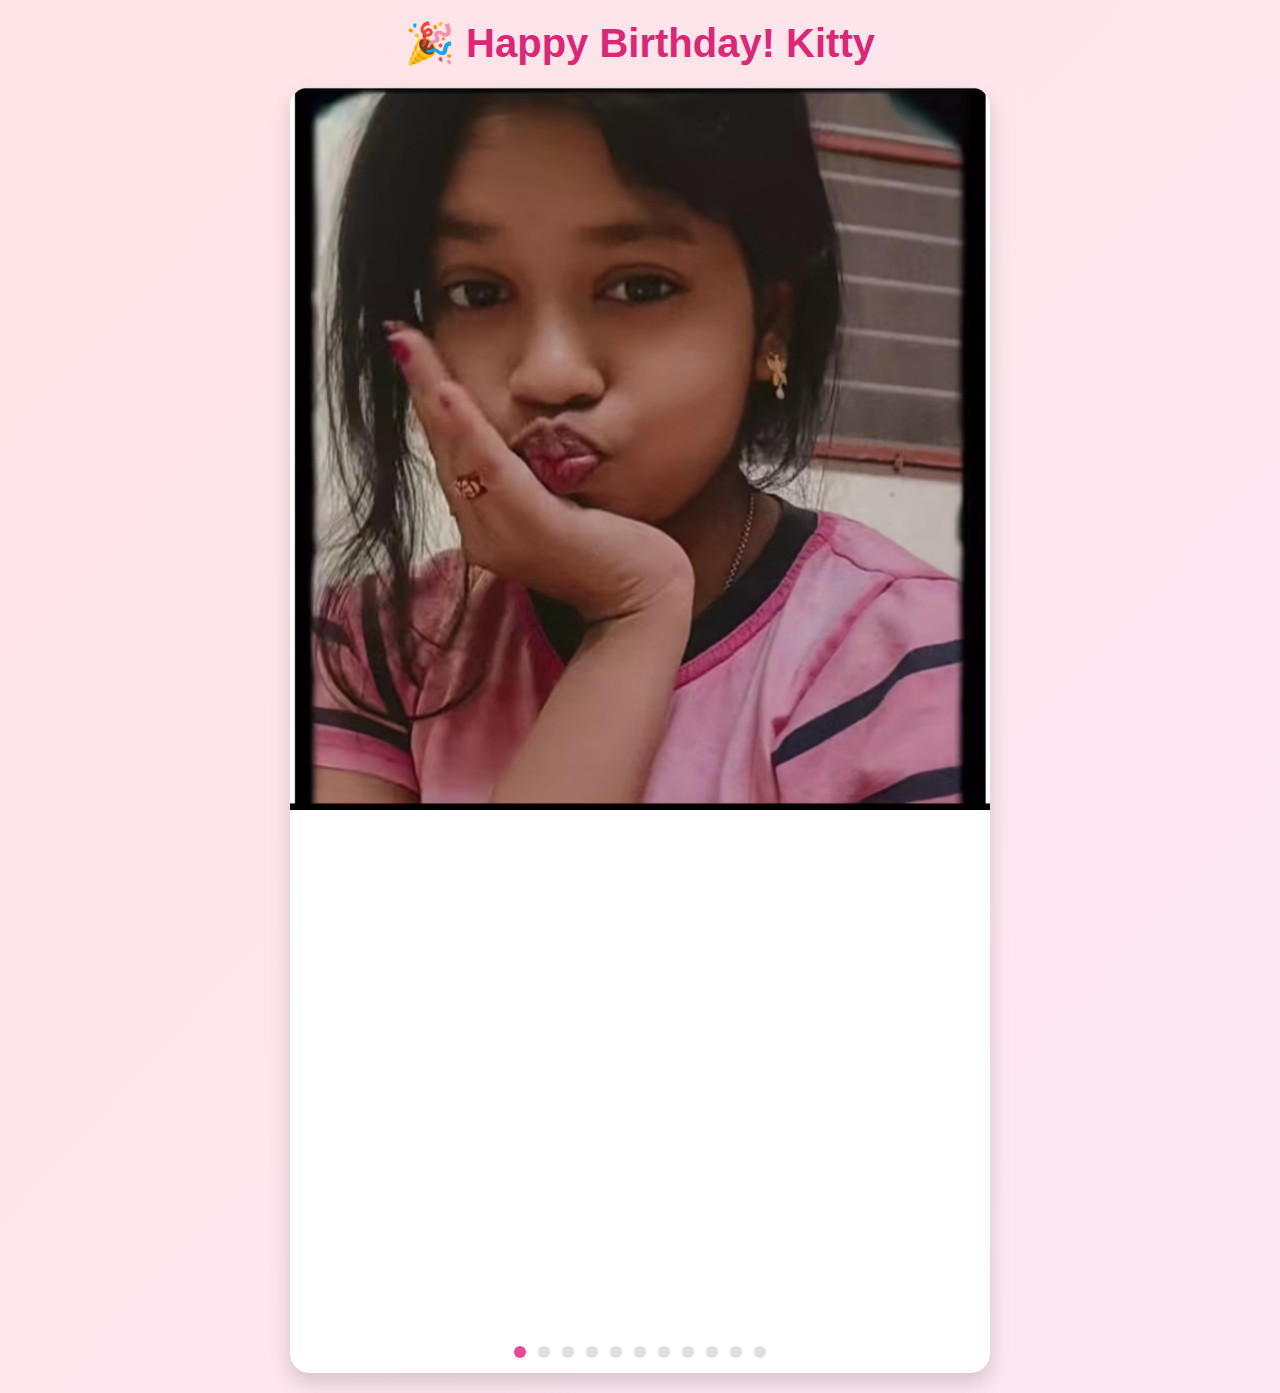
<file: album.html>
<!DOCTYPE html>
<html lang="en">
<head>
  <meta charset="UTF-8" />
  <meta name="viewport" content="width=device-width, initial-scale=1.0"/>
  <title>Happy Birthday Album</title>
  <style>
    * {
      box-sizing: border-box;
      margin: 0;
      padding: 0;
    }

    body {
      font-family: 'Segoe UI', sans-serif;
      background: linear-gradient(to bottom right, #ffe4e6, #fce7f3);
      color: #ec4899;
      display: flex;
      flex-direction: column;
      align-items: center;
      padding: 20px;
    }

    h1 {
      font-size: 2.5rem;
      margin-bottom: 20px;
      font-weight: bold;
      text-align: center;
      color: #db2777;
    }

    .album-container {
      width: 100%;
      max-width: 700px;
      background: white;
      border-radius: 20px;
      box-shadow: 0 10px 20px rgba(0,0,0,0.15);
      overflow: hidden;
    }

    .slider {
      display: flex;
      transition: transform 0.5s ease-in-out;
    }

    .slide {
      min-width: 100%;
      user-select: none;
    }

    .slide img {
      width: 100%;
      height: auto;
      display: block;
      object-fit: cover;
    }

    .nav-dots {
      display: flex;
      justify-content: center;
      margin: 15px 0;
    }

    .dot {
      width: 12px;
      height: 12px;
      background-color: #ddd;
      border-radius: 50%;
      margin: 0 6px;
      cursor: pointer;
      transition: background 0.3s;
    }

    .dot.active {
      background-color: #ec4899;
    }

    @media (max-width: 500px) {
      h1 {
        font-size: 1.8rem;
      }
    }
  </style>
</head>
<body>

  <h1>🎉 Happy Birthday! Kitty</h1>

  <div class="album-container" id="album">
    <div class="slider" id="slider">
      <div class="slide"><img src="./fo.jpg" alt="Photo 1" /></div>
      <div class="slide"><img src="./6_07_25(goodnight).jpg" alt="Photo 2" /></div>
      <div class="slide"><img src="./3_07_25.jpg" alt="Photo 3" /></div>
      <div class="slide"><img src="./07_0725.jpg" alt="Photo 4" /></div>
      <div class="slide"><img src="./07_07_25.jpg" alt="Photo 4" /></div>
      <div class="slide"><img src="./date.jpg" alt="Photo 4" /></div>
      <div class="slide"><img src="./18_06_25.jpg" alt="Photo 4" /></div>

      <div class="slide"><img src="./10_07_25.jpg" alt="Photo 4" /></div>
      <div class="slide"><img src="./10_07_25 (1).jpg" alt="Photo 4" /></div>
      <div class="slide"><img src="./10_07_25(2).jpg" alt="Photo 4" /></div>
      
      <div class="slide"><img src="./9_07_24.jpg" alt="Photo 4" /></div>
    </div>
    <div class="nav-dots" id="dots"></div>
  </div>

  <script>
    const slider = document.getElementById('slider');
    const dotsContainer = document.getElementById('dots');
    const slides = document.querySelectorAll('.slide');
    let currentIndex = 0;

    // Create dots
    slides.forEach((_, i) => {
      const dot = document.createElement('div');
      dot.classList.add('dot');
      if (i === 0) dot.classList.add('active');
      dot.addEventListener('click', () => goToSlide(i));
      dotsContainer.appendChild(dot);
    });

    const updateDots = () => {
      document.querySelectorAll('.dot').forEach((d, i) => {
        d.classList.toggle('active', i === currentIndex);
      });
    };

    const goToSlide = (index) => {
      currentIndex = index;
      slider.style.transform = `translateX(-${100 * currentIndex}%)`;
      updateDots();
    };

    // Swipe / Drag Support
    let startX = 0;
    let isDragging = false;

    // Touch
    slider.addEventListener('touchstart', (e) => {
      startX = e.touches[0].clientX;
      isDragging = true;
    });

    slider.addEventListener('touchend', (e) => {
      if (!isDragging) return;
      const endX = e.changedTouches[0].clientX;
      handleSwipe(endX - startX);
      isDragging = false;
    });

    // Mouse
    slider.addEventListener('mousedown', (e) => {
      startX = e.clientX;
      isDragging = true;
    });

    slider.addEventListener('mouseup', (e) => {
      if (!isDragging) return;
      const endX = e.clientX;
      handleSwipe(endX - startX);
      isDragging = false;
    });

    function handleSwipe(deltaX) {
      const threshold = 50;
      if (deltaX > threshold && currentIndex > 0) {
        goToSlide(currentIndex - 1);
      } else if (deltaX < -threshold && currentIndex < slides.length - 1) {
        goToSlide(currentIndex + 1);
      }
    }
  </script>

</body>
</html>
</file>
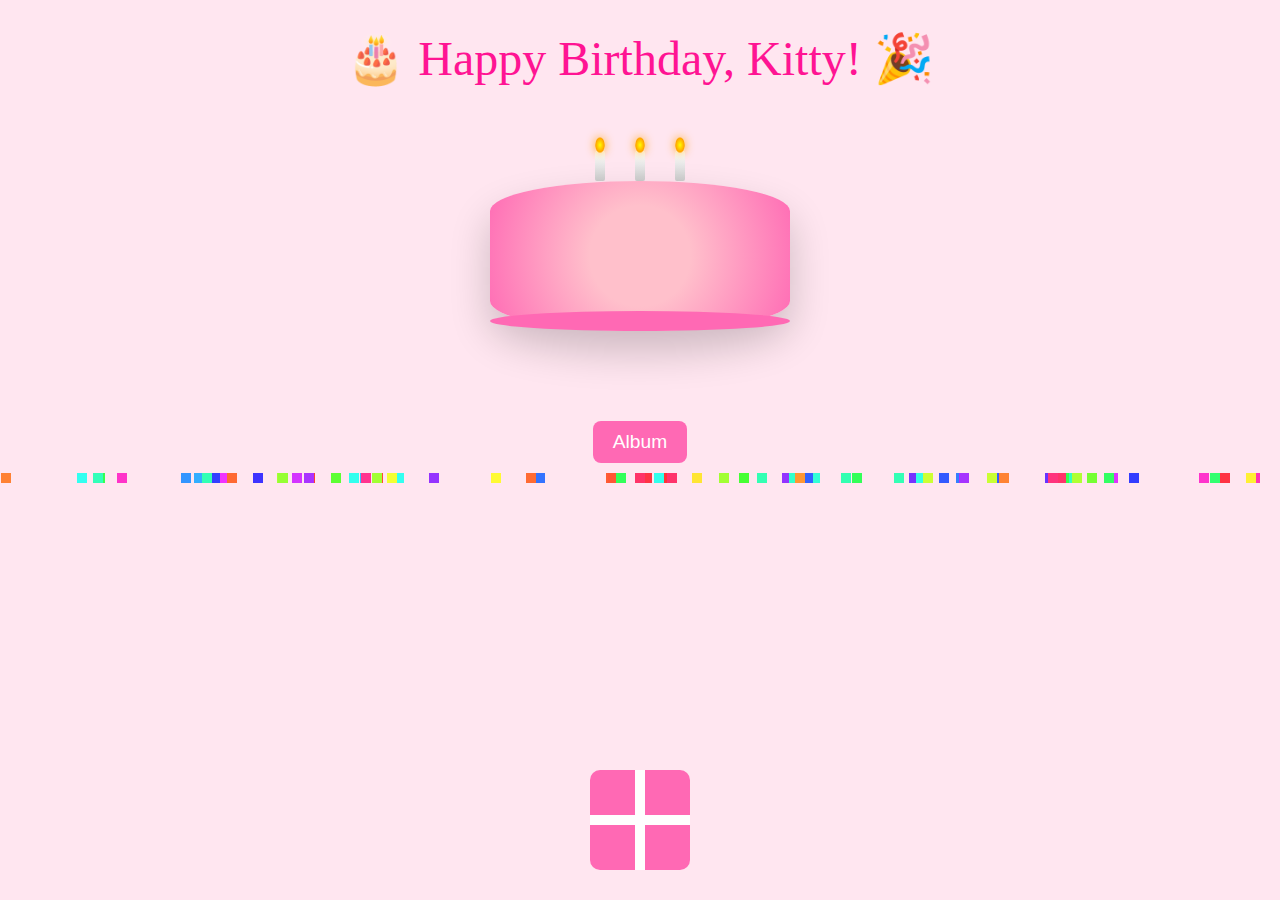
<file: cake.html>
<!DOCTYPE html>
<html lang="en">
<head>
  <meta charset="UTF-8">
  <title>Happy Birthday Kitty!</title>
  <style>
    body {
      margin: 0;
      background: #ffe6f0;
      font-family: 'Comic Sans MS', cursive;
      overflow: hidden;
    }

    .birthday-message {
      text-align: center;
      margin-top: 30px;
      font-size: 3em;
      color: #ff1493;
      animation: popIn 2s ease-out;
    }

    @keyframes popIn {
      0% { transform: scale(0); opacity: 0; }
      100% { transform: scale(1); opacity: 1; }
    }

    .cake-container {
      position: relative;
      width: 300px;
      height: 200px;
      margin: 40px auto;
    }

    .cake {
      position: relative;
      width: 300px;
      height: 150px;
      background: radial-gradient(circle, #ffc0cb 30%, #ff69b4 100%);
      border-radius: 50% / 20%;
      overflow: visible;
      box-shadow: 0 20px 40px rgba(0,0,0,0.2);
      transition: 0.8s;
    }

    .cake::before {
      content: '';
      position: absolute;
      bottom: 0;
      width: 100%;
      height: 20px;
      background: #ff69b4;
      border-radius: 50%;
    }

    .candles {
      position: absolute;
      top: -30px;
      left: 50%;
      transform: translateX(-50%);
      display: flex;
      gap: 30px;
    }

    .candle {
      width: 10px;
      height: 30px;
      background: linear-gradient(to bottom, #fff, #ccc);
      border-radius: 2px;
      position: relative;
    }

    .flame {
      position: absolute;
      top: -14px;
      left: 50%;
      transform: translateX(-50%);
      width: 10px;
      height: 16px;
      background: radial-gradient(ellipse at center, #ff0 0%, #ffa500 60%, transparent 80%);
      border-radius: 50% 50% 40% 40%;
      animation: flicker 0.2s infinite alternate;
      box-shadow: 0 0 10px rgba(255, 165, 0, 0.8);
    }

    @keyframes flicker {
      from { transform: translateX(-50%) scale(1); opacity: 0.8; }
      to { transform: translateX(-50%) scale(1.2); opacity: 1; }
    }

    .slice {
      position: absolute;
      top: 0;
      left: 50%;
      width: 0;
      height: 0;
      border-top: 150px solid #fff0f5;
      border-left: 75px solid transparent;
      border-right: 75px solid transparent;
      transform: translateX(-50%) rotate(0deg);
      transform-origin: bottom center;
      z-index: 5;
      transition: transform 2s ease;
      display: none;
    }

    .slice.show {
      display: block;
      transform: translateX(-50%) rotate(25deg) translateY(-30px);
    }

    .gift-box {
      position: absolute;
      bottom: 30px;
      left: 50%;
      transform: translateX(-50%);
      width: 100px;
      height: 100px;
      background: #ff69b4;
      border-radius: 10px;
      cursor: pointer;
      animation: bounce 2s infinite;
    }

    .gift-box:before, .gift-box:after {
      content: "";
      position: absolute;
      background: white;
    }

    .gift-box:before {
      width: 100%;
      height: 10px;
      top: 45%;
      left: 0;
    }

    .gift-box:after {
      width: 10px;
      height: 100%;
      left: 45%;
      top: 0;
    }

    @keyframes bounce {
      0%, 100% { transform: translateX(-50%) translateY(0); }
      50% { transform: translateX(-50%) translateY(-10px); }
    }

    .confetti {
      position: absolute;
      width: 10px;
      height: 10px;
      background: #ff0;
      animation: fall 3s linear infinite;
    }

    @keyframes fall {
      0% { top: -10px; opacity: 1; }
      100% { top: 100vh; opacity: 0; }
    }

    .wish-text {
      font-size: 2em;
      text-align: center;
      color: #d63384;
      margin-top: 20px;
      animation: popIn 1.5s ease-out;
    }

    .hidden {
      display: none;
    }

    .cut-button {
      display: block;
      margin: 10px auto;
      padding: 10px 20px;
      font-size: 1.2em;
      background: #ff69b4;
      color: white;
      border: none;
      border-radius: 8px;
      cursor: pointer;
    }

  </style>
</head>
<body>

  <div class="birthday-message">🎂 Happy Birthday, Kitty! 🎉</div>

  <br><br><br><div class="cake-container">
    <div class="candles">
      <div class="candle"><div class="flame"></div></div>
      <div class="candle"><div class="flame"></div></div>
      <div class="candle"><div class="flame"></div></div>
    </div>
    <div class="cake" id="cake"></div>
    <div class="slice" id="slice"></div>
  </div>
  <button class="cut-button" onclick="location.href='album.html'">Album</button>
  <!-- <button class="cut-button" onclick="cutCake()">Cut the Cake</button> -->

  <div class="gift-box" onclick="openGift()"></div>

  <div id="wish" class="wish-text hidden">🎁 Surprise! Wishing you a magical year ahead, Kitty! 💖</div>

  <!-- <button class="cut-button" onclick="location.href='album.html'">Album</button> -->

  <script>
    // Confetti
    for (let i = 0; i < 80; i++) {
      const confetti = document.createElement("div");
      confetti.className = "confetti";
      confetti.style.left = `${Math.random() * 100}vw`;
      confetti.style.background = `hsl(${Math.random() * 360}, 100%, 60%)`;
      confetti.style.animationDuration = `${2 + Math.random() * 3}s`;
      document.body.appendChild(confetti);
    }

    //function cutCake() {
    //  const slice = document.getElementById("slice");
    //  slice.classList.add("show");
   // }

    function openGift() {
      const wish = document.getElementById("wish");
      wish.classList.remove("hidden");
      // alert("🎉 Kitty, you're awesome! Enjoy your special day! 🎈");
    }
  </script>

</body>
</html>
</file>
